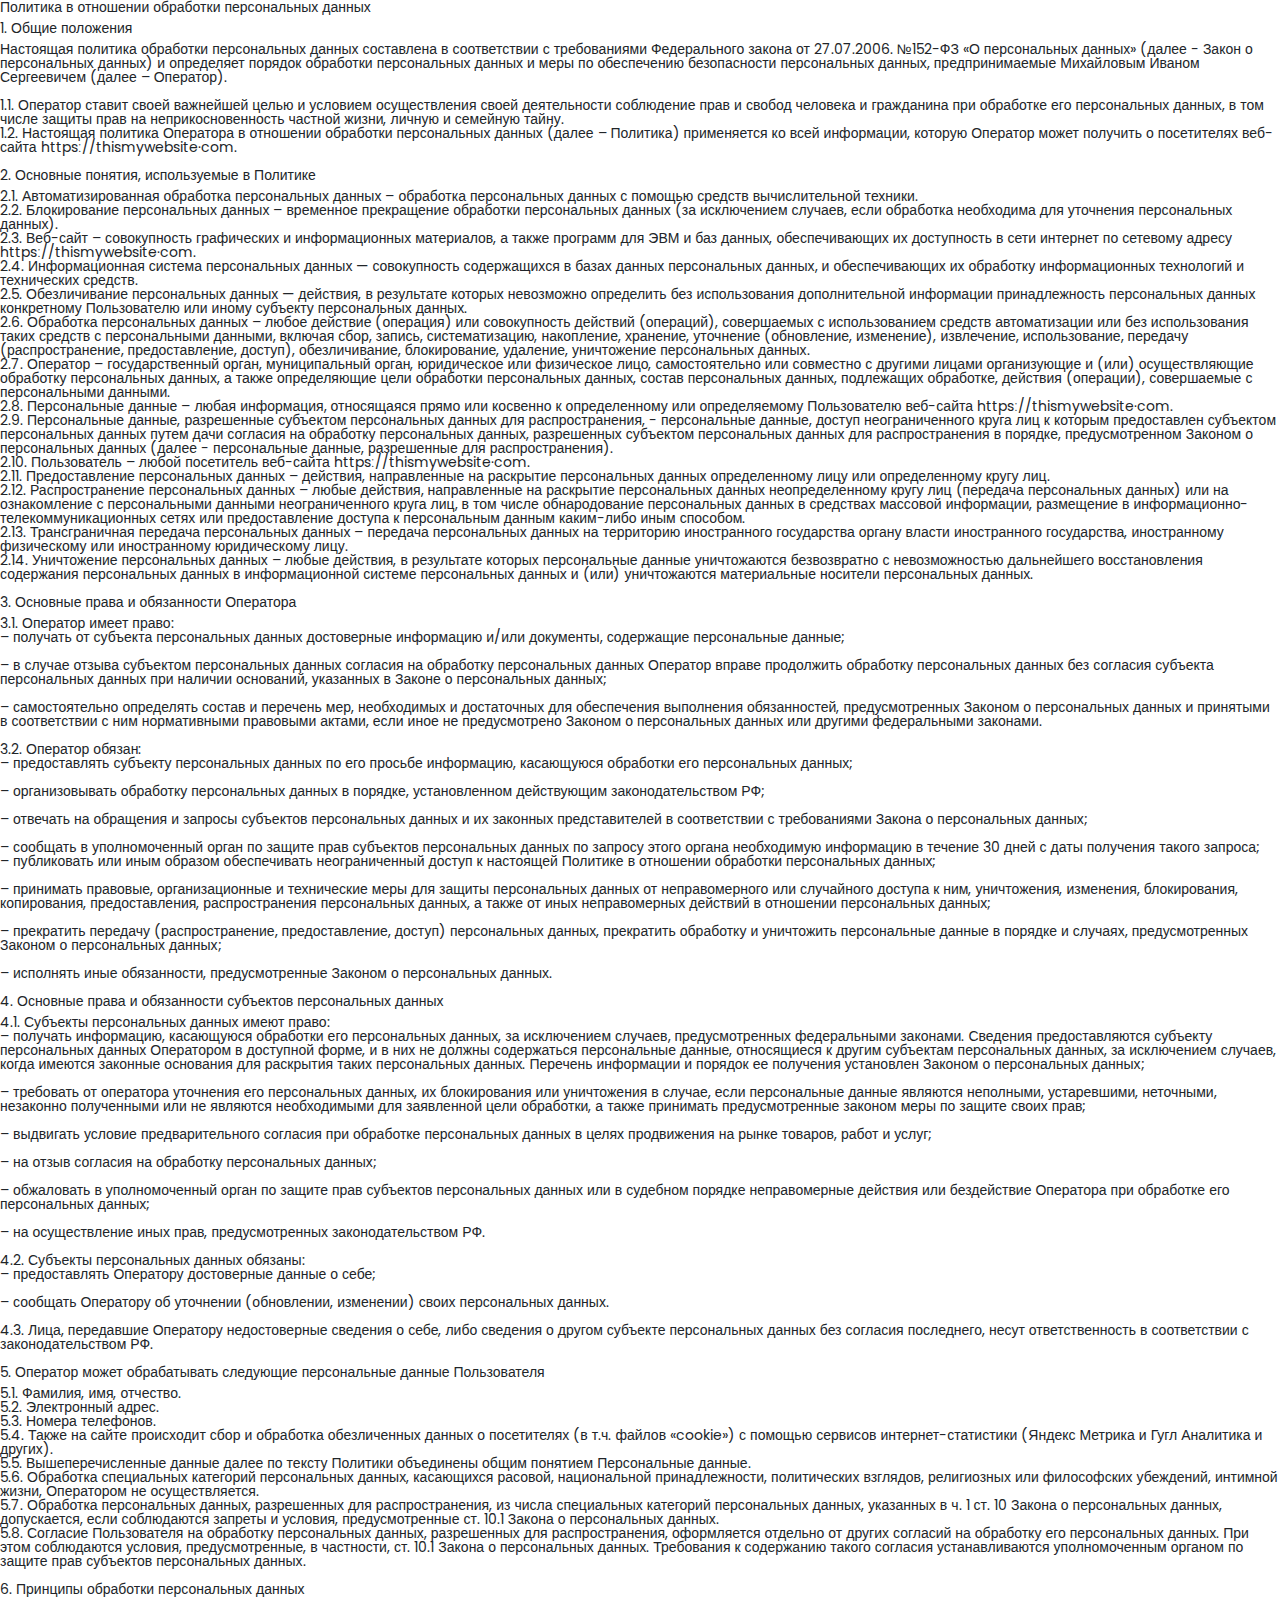
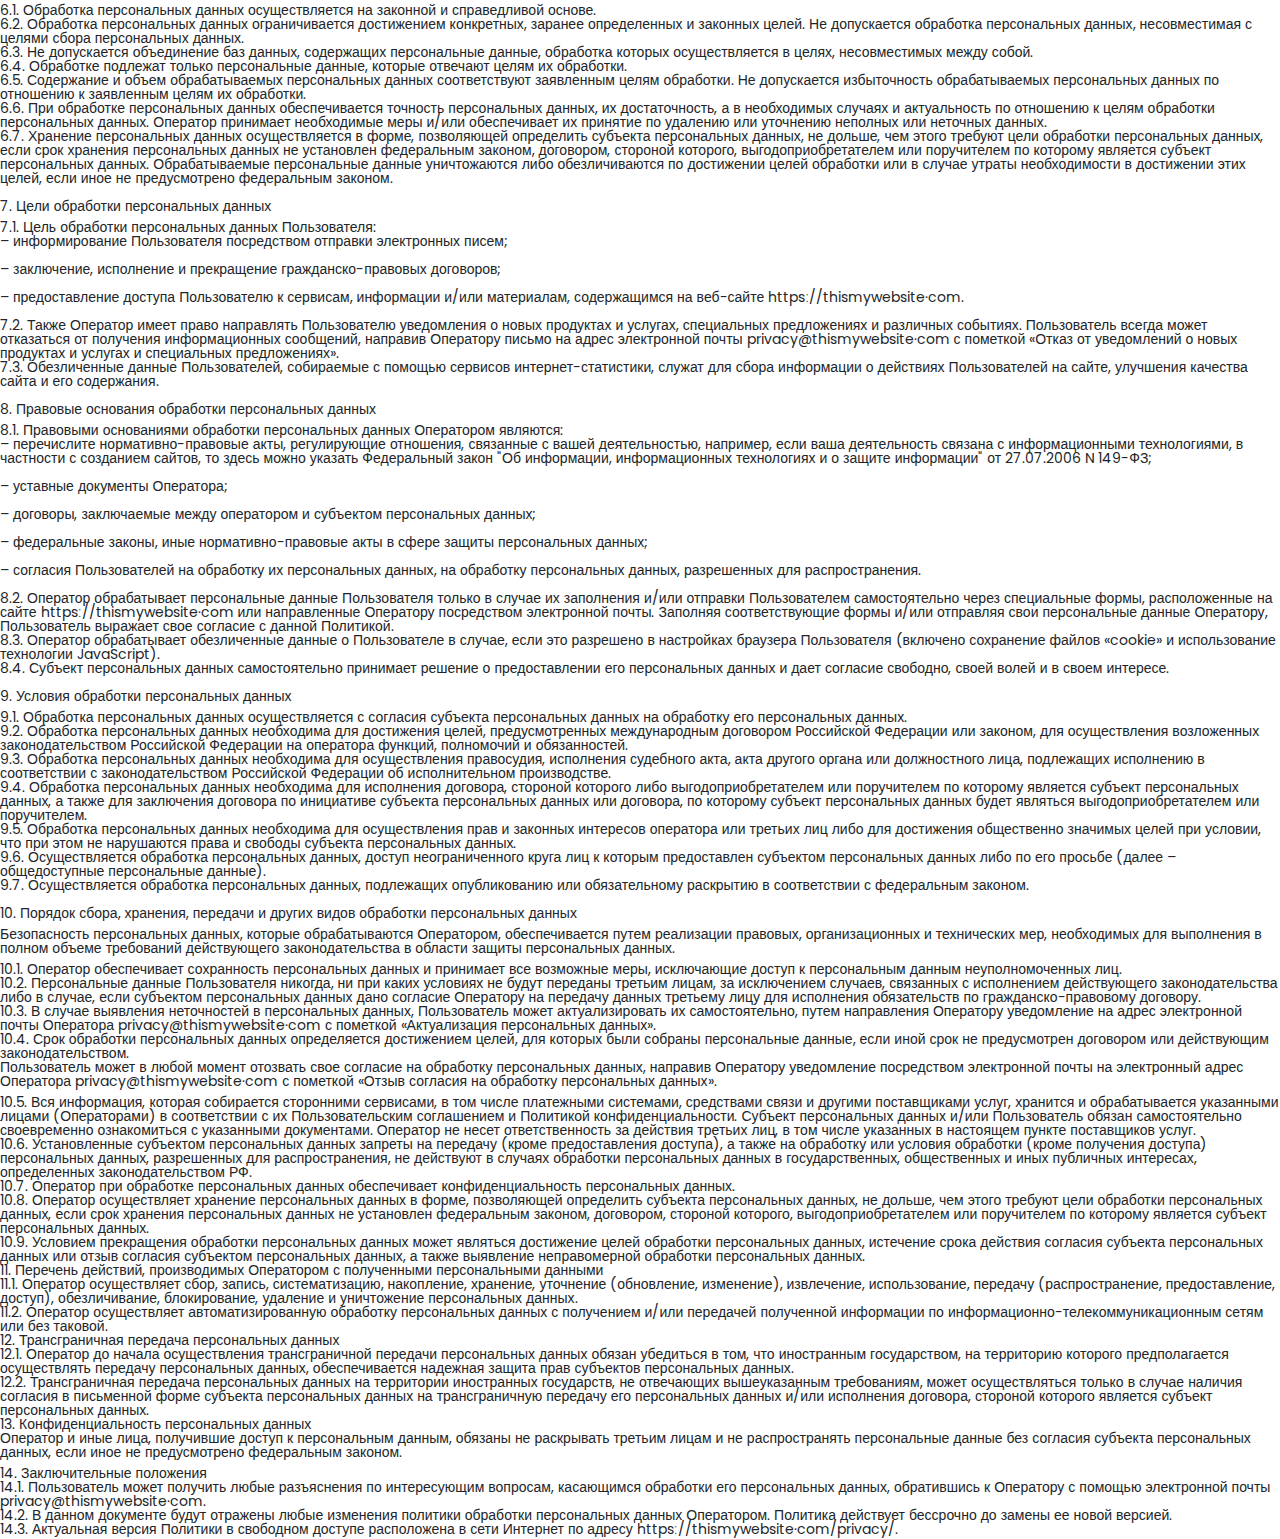
<file: src/policy.html>
<!DOCTYPE html>
<html lang="ru">
<head>
	<meta charset="UTF-8">
	<meta http-equiv="X-UA-Compatible" content="IE=edge">
	<meta name="viewport" content="width=device-width, initial-scale=1.0">
	<link rel="stylesheet" href="css/style.min.css">
	<title>Политика конфиденциальности</title>
</head>
<body>
<h1>Политика в отношении обработки персональных данных</h1>
<h2>1. Общие положения</h2>
<p>Настоящая политика обработки персональных данных составлена в соответствии с требованиями Федерального закона от 27.07.2006. №152-ФЗ «О персональных данных» (далее - Закон о персональных данных) и определяет порядок обработки персональных данных и меры по обеспечению безопасности персональных данных, предпринимаемые Михайловым Иваном Сергеевичем (далее – Оператор).</p>
<ul>
	<li>1.1. Оператор ставит своей важнейшей целью и условием осуществления своей деятельности соблюдение прав и свобод человека и гражданина при обработке его персональных данных, в том числе защиты прав на неприкосновенность частной жизни, личную и семейную тайну.</li>
	<li>1.2. Настоящая политика Оператора в отношении обработки персональных данных (далее – Политика) применяется ко всей информации, которую Оператор может получить о посетителях веб-сайта httpsː//thismywebsite·com.</li>
</ul>
<h2>2. Основные понятия, используемые в Политике</h2>
<ul>
	<li>2.1. Автоматизированная обработка персональных данных – обработка персональных данных с помощью средств вычислительной техники.</li>
	<li>2.2. Блокирование персональных данных – временное прекращение обработки персональных данных (за исключением случаев, если обработка необходима для уточнения персональных данных).</li>
	<li>2.3. Веб-сайт – совокупность графических и информационных материалов, а также программ для ЭВМ и баз данных, обеспечивающих их доступность в сети интернет по сетевому адресу httpsː//thismywebsite·com.</li>
	<li>2.4. Информационная система персональных данных — совокупность содержащихся в базах данных персональных данных, и обеспечивающих их обработку информационных технологий и технических средств.</li>
	<li>2.5. Обезличивание персональных данных — действия, в результате которых невозможно определить без использования дополнительной информации принадлежность персональных данных конкретному Пользователю или иному субъекту персональных данных.</li>
	<li>2.6. Обработка персональных данных – любое действие (операция) или совокупность действий (операций), совершаемых с использованием средств автоматизации или без использования таких средств с персональными данными, включая сбор, запись, систематизацию, накопление, хранение, уточнение (обновление, изменение), извлечение, использование, передачу (распространение, предоставление, доступ), обезличивание, блокирование, удаление, уничтожение персональных данных.</li>
	<li>2.7. Оператор – государственный орган, муниципальный орган, юридическое или физическое лицо, самостоятельно или совместно с другими лицами организующие и (или) осуществляющие обработку персональных данных, а также определяющие цели обработки персональных данных, состав персональных данных, подлежащих обработке, действия (операции), совершаемые с персональными данными.</li>
	<li>2.8. Персональные данные – любая информация, относящаяся прямо или косвенно к определенному или определяемому Пользователю веб-сайта httpsː//thismywebsite·com.</li>
	<li>2.9. Персональные данные, разрешенные субъектом персональных данных для распространения, - персональные данные, доступ неограниченного круга лиц к которым предоставлен субъектом персональных данных путем дачи согласия на обработку персональных данных, разрешенных субъектом персональных данных для распространения в порядке, предусмотренном Законом о персональных данных (далее - персональные данные, разрешенные для распространения).</li>	
	<li>2.10. Пользователь – любой посетитель веб-сайта httpsː//thismywebsite·com.</li>	
	<li>2.11. Предоставление персональных данных – действия, направленные на раскрытие персональных данных определенному лицу или определенному кругу лиц.</li>	
	<li>2.12. Распространение персональных данных – любые действия, направленные на раскрытие персональных данных неопределенному кругу лиц (передача персональных данных) или на ознакомление с персональными данными неограниченного круга лиц, в том числе обнародование персональных данных в средствах массовой информации, размещение в информационно-телекоммуникационных сетях или предоставление доступа к персональным данным каким-либо иным способом.</li>	
	<li>2.13. Трансграничная передача персональных данных – передача персональных данных на территорию иностранного государства органу власти иностранного государства, иностранному физическому или иностранному юридическому лицу.</li>	
	<li>2.14. Уничтожение персональных данных – любые действия, в результате которых персональные данные уничтожаются безвозвратно с невозможностью дальнейшего восстановления содержания персональных данных в информационной системе персональных данных и (или) уничтожаются материальные носители персональных данных.</li>
</ul>


<h2>3. Основные права и обязанности Оператора</h2>
<ul>
	<li>3.1. Оператор имеет право:
		<div>
			<p>– получать от субъекта персональных данных достоверные информацию и/или документы, содержащие персональные данные;</p>
			<p>– в случае отзыва субъектом персональных данных согласия на обработку персональных данных Оператор вправе продолжить обработку персональных данных без согласия субъекта персональных данных при наличии оснований, указанных в Законе о персональных данных;</p>
			<p>– самостоятельно определять состав и перечень мер, необходимых и достаточных для обеспечения выполнения обязанностей, предусмотренных Законом о персональных данных и принятыми в соответствии с ним нормативными правовыми актами, если иное не предусмотрено Законом о персональных данных или другими федеральными законами.</p>
		</div>
	</li>
	<li>3.2. Оператор обязан:
		<div>
			<p>– предоставлять субъекту персональных данных по его просьбе информацию, касающуюся обработки его персональных данных;</p> 
			<p>– организовывать обработку персональных данных в порядке, установленном действующим законодательством РФ;</p> 
			<p></p> 
			<p>– отвечать на обращения и запросы субъектов персональных данных и их законных представителей в соответствии с требованиями Закона о персональных данных;</p> – сообщать в уполномоченный орган по защите прав субъектов персональных данных по запросу этого органа необходимую информацию в течение 30 дней с даты получения такого запроса;
			<p> – публиковать или иным образом обеспечивать неограниченный доступ к настоящей Политике в отношении обработки персональных данных;</p>
			<p>– принимать правовые, организационные и технические меры для защиты персональных данных от неправомерного или случайного доступа к ним, уничтожения, изменения, блокирования, копирования, предоставления, распространения персональных данных, а также от иных неправомерных действий в отношении персональных данных;</p> 
			<p> – прекратить передачу (распространение, предоставление, доступ) персональных данных, прекратить обработку и уничтожить персональные данные в порядке и случаях, предусмотренных Законом о персональных данных;</p>
			<p>– исполнять иные обязанности, предусмотренные Законом о персональных данных.</p> 
		</div>
	</li>
</ul>

<h2>4. Основные права и обязанности субъектов персональных данных</h2>
<ul>
	<li>4.1. Субъекты персональных данных имеют право:
		<div>
			<p>– получать информацию, касающуюся обработки его персональных данных, за исключением случаев, предусмотренных федеральными законами. Сведения предоставляются субъекту персональных данных Оператором в доступной форме, и в них не должны содержаться персональные данные, относящиеся к другим субъектам персональных данных, за исключением случаев, когда имеются законные основания для раскрытия таких персональных данных. Перечень информации и порядок ее получения установлен Законом о персональных данных;</p> 
			<p> – требовать от оператора уточнения его персональных данных, их блокирования или уничтожения в случае, если персональные данные являются неполными, устаревшими, неточными, незаконно полученными или не являются необходимыми для заявленной цели обработки, а также принимать предусмотренные законом меры по защите своих прав;</p>
			<p>– выдвигать условие предварительного согласия при обработке персональных данных в целях продвижения на рынке товаров, работ и услуг;</p> 
			<p>– на отзыв согласия на обработку персональных данных;</p> 
			<p>– обжаловать в уполномоченный орган по защите прав субъектов персональных данных или в судебном порядке неправомерные действия или бездействие Оператора при обработке его персональных данных;</p> 
			<p>– на осуществление иных прав, предусмотренных законодательством РФ.</p> 
		</div>
	</li>
	<li>4.2. Субъекты персональных данных обязаны:
		<div>
			<p>– предоставлять Оператору достоверные данные о себе;</p> 
			<p>– сообщать Оператору об уточнении (обновлении, изменении) своих персональных данных.</p> 
		</div>
	</li>
	<li>4.3. Лица, передавшие Оператору недостоверные сведения о себе, либо сведения о другом субъекте персональных данных без согласия последнего, несут ответственность в соответствии с законодательством РФ.</li>
</ul>
<h2>5. Оператор может обрабатывать следующие персональные данные Пользователя</h2>
<ul>
	<li>5.1. Фамилия, имя, отчество.</li>
	<li>5.2. Электронный адрес.</li>
	<li>5.3. Номера телефонов.</li>
	<li>5.4. Также на сайте происходит сбор и обработка обезличенных данных о посетителях (в т.ч. файлов «cookie») с помощью сервисов интернет-статистики (Яндекс Метрика и Гугл Аналитика и других).</li>
	<li>5.5. Вышеперечисленные данные далее по тексту Политики объединены общим понятием Персональные данные.</li>
	<li>5.6. Обработка специальных категорий персональных данных, касающихся расовой, национальной принадлежности, политических взглядов, религиозных или философских убеждений, интимной жизни, Оператором не осуществляется.</li>
	<li>5.7. Обработка персональных данных, разрешенных для распространения, из числа специальных категорий персональных данных, указанных в ч. 1 ст. 10 Закона о персональных данных, допускается, если соблюдаются запреты и условия, предусмотренные ст. 10.1 Закона о персональных данных.</li>
	<li>5.8. Согласие Пользователя на обработку персональных данных, разрешенных для распространения, оформляется отдельно от других согласий на обработку его персональных данных. При этом соблюдаются условия, предусмотренные, в частности, ст. 10.1 Закона о персональных данных. Требования к содержанию такого согласия устанавливаются уполномоченным органом по защите прав субъектов персональных данных.</li>

</ul>


<h2>6. Принципы обработки персональных данных</h2>
<ul>
	<li>6.1. Обработка персональных данных осуществляется на законной и справедливой основе.</li>
	<li>6.2. Обработка персональных данных ограничивается достижением конкретных, заранее определенных и законных целей. Не допускается обработка персональных данных, несовместимая с целями сбора персональных данных.</li>
	<li>6.3. Не допускается объединение баз данных, содержащих персональные данные, обработка которых осуществляется в целях, несовместимых между собой.</li>
	<li>6.4. Обработке подлежат только персональные данные, которые отвечают целям их обработки.</li>
	<li>6.5. Содержание и объем обрабатываемых персональных данных соответствуют заявленным целям обработки. Не допускается избыточность обрабатываемых персональных данных по отношению к заявленным целям их обработки.</li>
	<li>6.6. При обработке персональных данных обеспечивается точность персональных данных, их достаточность, а в необходимых случаях и актуальность по отношению к целям обработки персональных данных. Оператор принимает необходимые меры и/или обеспечивает их принятие по удалению или уточнению неполных или неточных данных.</li>
	<li>6.7. Хранение персональных данных осуществляется в форме, позволяющей определить субъекта персональных данных, не дольше, чем этого требуют цели обработки персональных данных, если срок хранения персональных данных не установлен федеральным законом, договором, стороной которого, выгодоприобретателем или поручителем по которому является субъект персональных данных. Обрабатываемые персональные данные уничтожаются либо обезличиваются по достижении целей обработки или в случае утраты необходимости в достижении этих целей, если иное не предусмотрено федеральным законом.</li>
</ul>

<h2>7. Цели обработки персональных данных</h2>
<ul>
	<li>7.1. Цель обработки персональных данных Пользователя:
		<div>
			<p> – информирование Пользователя посредством отправки электронных писем;</p> 
<p> – заключение, исполнение и прекращение гражданско-правовых договоров;</p> 
<p> – предоставление доступа Пользователю к сервисам, информации и/или материалам, содержащимся на веб-сайте httpsː//thismywebsite·com.</p>
		</div>
	</li>
	<li>7.2. Также Оператор имеет право направлять Пользователю уведомления о новых продуктах и услугах, специальных предложениях и различных событиях. Пользователь всегда может отказаться от получения информационных сообщений, направив Оператору письмо на адрес электронной почты privacy@thismywebsite·com с пометкой «Отказ от уведомлений о новых продуктах и услугах и специальных предложениях».</li>
	<li>
		7.3. Обезличенные данные Пользователей, собираемые с помощью сервисов интернет-статистики, служат для сбора информации о действиях Пользователей на сайте, улучшения качества сайта и его содержания.
	</li>
</ul>


<h2>8. Правовые основания обработки персональных данных</h2>
<ul>
	<li>
		8.1. Правовыми основаниями обработки персональных данных Оператором являются:
		<div>
			<p>– перечислите нормативно-правовые акты, регулирующие отношения, связанные с вашей деятельностью, например, если ваша деятельность связана с информационными технологиями, в частности с созданием сайтов, то здесь можно указать Федеральный закон "Об информации, информационных технологиях и о защите информации" от 27.07.2006 N 149-ФЗ;</p> 
			<p>– уставные документы Оператора;</p> 
			<p> – договоры, заключаемые между оператором и субъектом персональных данных;</p>
			<p>– федеральные законы, иные нормативно-правовые акты в сфере защиты персональных данных;</p> 
			<p>– согласия Пользователей на обработку их персональных данных, на обработку персональных данных, разрешенных для распространения.</p> 
		</div>
	</li>
	<li>8.2. Оператор обрабатывает персональные данные Пользователя только в случае их заполнения и/или отправки Пользователем самостоятельно через специальные формы, расположенные на сайте httpsː//thismywebsite·com или направленные Оператору посредством электронной почты. Заполняя соответствующие формы и/или отправляя свои персональные данные Оператору, Пользователь выражает свое согласие с данной Политикой.</li>
	<li>8.3. Оператор обрабатывает обезличенные данные о Пользователе в случае, если это разрешено в настройках браузера Пользователя (включено сохранение файлов «cookie» и использование технологии JavaScript).</li>
	<li>8.4. Субъект персональных данных самостоятельно принимает решение о предоставлении его персональных данных и дает согласие свободно, своей волей и в своем интересе.</li>
</ul>

<h2>9. Условия обработки персональных данных</h2>
<ul>
	<li>9.1. Обработка персональных данных осуществляется с согласия субъекта персональных данных на обработку его персональных данных.</li>
	<li>9.2. Обработка персональных данных необходима для достижения целей, предусмотренных международным договором Российской Федерации или законом, для осуществления возложенных законодательством Российской Федерации на оператора функций, полномочий и обязанностей.</li>
	<li>9.3. Обработка персональных данных необходима для осуществления правосудия, исполнения судебного акта, акта другого органа или должностного лица, подлежащих исполнению в соответствии с законодательством Российской Федерации об исполнительном производстве.</li>
	<li>9.4. Обработка персональных данных необходима для исполнения договора, стороной которого либо выгодоприобретателем или поручителем по которому является субъект персональных данных, а также для заключения договора по инициативе субъекта персональных данных или договора, по которому субъект персональных данных будет являться выгодоприобретателем или поручителем.</li>
	<li>9.5. Обработка персональных данных необходима для осуществления прав и законных интересов оператора или третьих лиц либо для достижения общественно значимых целей при условии, что при этом не нарушаются права и свободы субъекта персональных данных.</li>
	<li>9.6. Осуществляется обработка персональных данных, доступ неограниченного круга лиц к которым предоставлен субъектом персональных данных либо по его просьбе (далее – общедоступные персональные данные).</li>
	<li>
		9.7. Осуществляется обработка персональных данных, подлежащих опубликованию или обязательному раскрытию в соответствии с федеральным законом.</li>
</ul>






<h2>10. Порядок сбора, хранения, передачи и других видов обработки персональных данных</h2>
<h3>Безопасность персональных данных, которые обрабатываются Оператором, обеспечивается путем реализации правовых, организационных и технических мер, необходимых для выполнения в полном объеме требований действующего законодательства в области защиты персональных данных.</h3>
<ul>
	<li>10.1. Оператор обеспечивает сохранность персональных данных и принимает все возможные меры, исключающие доступ к персональным данным неуполномоченных лиц.</li>
	<li>10.2. Персональные данные Пользователя никогда, ни при каких условиях не будут переданы третьим лицам, за исключением случаев, связанных с исполнением действующего законодательства либо в случае, если субъектом персональных данных дано согласие Оператору на передачу данных третьему лицу для исполнения обязательств по гражданско-правовому договору.</li>
	<li>10.3. В случае выявления неточностей в персональных данных, Пользователь может актуализировать их самостоятельно, путем направления Оператору уведомление на адрес электронной почты Оператора privacy@thismywebsite·com с пометкой «Актуализация персональных данных».</li>
	<li>10.4. Срок обработки персональных данных определяется достижением целей, для которых были собраны персональные данные, если иной срок не предусмотрен договором или действующим законодательством.</li>
	<h3>Пользователь может в любой момент отозвать свое согласие на обработку персональных данных, направив Оператору уведомление посредством электронной почты на электронный адрес Оператора privacy@thismywebsite·com с пометкой «Отзыв согласия на обработку персональных данных».</h3>
	<li>10.5. Вся информация, которая собирается сторонними сервисами, в том числе платежными системами, средствами связи и другими поставщиками услуг, хранится и обрабатывается указанными лицами (Операторами) в соответствии с их Пользовательским соглашением и Политикой конфиденциальности. Субъект персональных данных и/или Пользователь обязан самостоятельно своевременно ознакомиться с указанными документами. Оператор не несет ответственность за действия третьих лиц, в том числе указанных в настоящем пункте поставщиков услуг.</li>
	<li>10.6. Установленные субъектом персональных данных запреты на передачу (кроме предоставления доступа), а также на обработку или условия обработки (кроме получения доступа) персональных данных, разрешенных для распространения, не действуют в случаях обработки персональных данных в государственных, общественных и иных публичных интересах, определенных законодательством РФ.</li>
	<li>10.7. Оператор при обработке персональных данных обеспечивает конфиденциальность персональных данных.</li>
	<li>10.8. Оператор осуществляет хранение персональных данных в форме, позволяющей определить субъекта персональных данных, не дольше, чем этого требуют цели обработки персональных данных, если срок хранения персональных данных не установлен федеральным законом, договором, стороной которого, выгодоприобретателем или поручителем по которому является субъект персональных данных.</li>
	<li>10.9. Условием прекращения обработки персональных данных может являться достижение целей обработки персональных данных, истечение срока действия согласия субъекта персональных данных или отзыв согласия субъектом персональных данных, а также выявление неправомерной обработки персональных данных.</li>
	<li>11. Перечень действий, производимых Оператором с полученными персональными данными
		<ul>
			<li>11.1. Оператор осуществляет сбор, запись, систематизацию, накопление, хранение, уточнение (обновление, изменение), извлечение, использование, передачу (распространение, предоставление, доступ), обезличивание, блокирование, удаление и уничтожение персональных данных.</li>
			<li>11.2. Оператор осуществляет автоматизированную обработку персональных данных с получением и/или передачей полученной информации по информационно-телекоммуникационным сетям или без таковой.</li>
		</ul>
	</li>
	<li>
		12. Трансграничная передача персональных данных
		<ul>
			<li>12.1. Оператор до начала осуществления трансграничной передачи персональных данных обязан убедиться в том, что иностранным государством, на территорию которого предполагается осуществлять передачу персональных данных, обеспечивается надежная защита прав субъектов персональных данных.</li>
			<li>12.2. Трансграничная передача персональных данных на территории иностранных государств, не отвечающих вышеуказанным требованиям, может осуществляться только в случае наличия согласия в письменной форме субъекта персональных данных на трансграничную передачу его персональных данных и/или исполнения договора, стороной которого является субъект персональных данных.</li>
		</ul>
	</li>
	<li>13. Конфиденциальность персональных данных</li>
	<h3>Оператор и иные лица, получившие доступ к персональным данным, обязаны не раскрывать третьим лицам и не распространять персональные данные без согласия субъекта персональных данных, если иное не предусмотрено федеральным законом.</h3>
	<li>14. Заключительные положения
		<ul>
			<li>
				14.1. Пользователь может получить любые разъяснения по интересующим вопросам, касающимся обработки его персональных данных, обратившись к Оператору с помощью электронной почты privacy@thismywebsite·com.
			</li>
			<li>14.2. В данном документе будут отражены любые изменения политики обработки персональных данных Оператором. Политика действует бессрочно до замены ее новой версией.</li>
			<li>14.3. Актуальная версия Политики в свободном доступе расположена в сети Интернет по адресу httpsː//thismywebsite·com/privacy/.</li>
		</ul>
	</li>
</ul>
</body>
</html>
</file>
<file: src/css/style.min.css>
/*!
 * Bootstrap Reboot v4.3.1 (https://getbootstrap.com/)
 * Copyright 2011-2019 The Bootstrap Authors
 * Copyright 2011-2019 Twitter, Inc.
 * Licensed under MIT (https://github.com/twbs/bootstrap/blob/master/LICENSE)
 * Forked from Normalize.css, licensed MIT (https://github.com/necolas/normalize.css/blob/master/LICENSE.md)
 */@import"https://fonts.googleapis.com/css2?family=Poppins:wght@500;700&display=swap";*,::after,::before{-webkit-box-sizing:border-box;box-sizing:border-box}html{font-family:sans-serif;line-height:1.15;-webkit-text-size-adjust:100%;-webkit-tap-highlight-color:rgba(0,0,0,0)}article,aside,figcaption,figure,footer,header,hgroup,main,nav,section{display:block}body{margin:0;font-family:-apple-system,BlinkMacSystemFont,"Segoe UI",Roboto,"Helvetica Neue",Arial,"Noto Sans",sans-serif,"Apple Color Emoji","Segoe UI Emoji","Segoe UI Symbol","Noto Color Emoji";font-size:1rem;font-weight:400;line-height:1.5;color:#212529;text-align:left;background-color:#fff}[tabindex="-1"]:focus{outline:0 !important}hr{-webkit-box-sizing:content-box;box-sizing:content-box;height:0;overflow:visible}h1,h2,h3,h4,h5,h6{margin-top:0;margin-bottom:.5rem}p{margin-top:0;margin-bottom:1rem}abbr[data-original-title],abbr[title]{text-decoration:underline;-webkit-text-decoration:underline dotted;text-decoration:underline dotted;cursor:help;border-bottom:0;-webkit-text-decoration-skip-ink:none;text-decoration-skip-ink:none}address{margin-bottom:1rem;font-style:normal;line-height:inherit}dl,ol,ul{margin-top:0;margin-bottom:1rem}ol ol,ol ul,ul ol,ul ul{margin-bottom:0}dt{font-weight:700}dd{margin-bottom:.5rem;margin-left:0}blockquote{margin:0 0 1rem}b,strong{font-weight:bolder}small{font-size:80%}sub,sup{position:relative;font-size:75%;line-height:0;vertical-align:baseline}sub{bottom:-0.25em}sup{top:-0.5em}a{color:#007bff;text-decoration:none;background-color:rgba(0,0,0,0)}a:hover{color:#0056b3;text-decoration:underline}a:not([href]):not([tabindex]){color:inherit;text-decoration:none}a:not([href]):not([tabindex]):focus,a:not([href]):not([tabindex]):hover{color:inherit;text-decoration:none}a:not([href]):not([tabindex]):focus{outline:0}code,kbd,pre,samp{font-family:SFMono-Regular,Menlo,Monaco,Consolas,"Liberation Mono","Courier New",monospace;font-size:1em}pre{margin-top:0;margin-bottom:1rem;overflow:auto}figure{margin:0 0 1rem}img{vertical-align:middle;border-style:none}svg{overflow:hidden;vertical-align:middle}table{border-collapse:collapse}caption{padding-top:.75rem;padding-bottom:.75rem;color:#6c757d;text-align:left;caption-side:bottom}th{text-align:inherit}label{display:inline-block;margin-bottom:.5rem}button{border-radius:0}button:focus{outline:1px dotted;outline:5px auto -webkit-focus-ring-color}button,input,optgroup,select,textarea{margin:0;font-family:inherit;font-size:inherit;line-height:inherit}button,input{overflow:visible}button,select{text-transform:none}select{word-wrap:normal}[type=button],[type=reset],[type=submit],button{-webkit-appearance:button}[type=button]:not(:disabled),[type=reset]:not(:disabled),[type=submit]:not(:disabled),button:not(:disabled){cursor:pointer}[type=button]::-moz-focus-inner,[type=reset]::-moz-focus-inner,[type=submit]::-moz-focus-inner,button::-moz-focus-inner{padding:0;border-style:none}input[type=checkbox],input[type=radio]{-webkit-box-sizing:border-box;box-sizing:border-box;padding:0}input[type=date],input[type=datetime-local],input[type=month],input[type=time]{-webkit-appearance:listbox}textarea{overflow:auto;resize:vertical}fieldset{min-width:0;padding:0;margin:0;border:0}legend{display:block;width:100%;max-width:100%;padding:0;margin-bottom:.5rem;font-size:1.5rem;line-height:inherit;color:inherit;white-space:normal}progress{vertical-align:baseline}[type=number]::-webkit-inner-spin-button,[type=number]::-webkit-outer-spin-button{height:auto}[type=search]{outline-offset:-2px;-webkit-appearance:none}[type=search]::-webkit-search-decoration{-webkit-appearance:none}::-webkit-file-upload-button{font:inherit;-webkit-appearance:button}output{display:inline-block}summary{display:list-item;cursor:pointer}template{display:none}[hidden]{display:none !important}*{padding:0;margin:0;border:0}*,*:before,*:after{-webkit-box-sizing:border-box;box-sizing:border-box}:focus,:active{outline:none}a:focus,a:active{outline:none}nav,footer,header,aside{display:block}html,body{height:100%;width:100%;font-size:100%;line-height:1;font-size:14px;-ms-text-size-adjust:100%;-moz-text-size-adjust:100%;-webkit-text-size-adjust:100%}input,button,textarea{font-family:inherit}input::-ms-clear{display:none}button{cursor:pointer}button::-moz-focus-inner{padding:0;border:0}a,a:visited{text-decoration:none}a:hover{text-decoration:none}ul li{list-style:none}img{vertical-align:top}h1,h2,h3,h4,h5,h6{font-size:inherit;font-weight:400}*{font-family:"Poppins",sans-serif;margin:0;padding:0}.container{max-width:1140px;margin:0 auto}.devider{width:60px;height:3px;margin:25px auto 0 auto;background-color:#eee649}.hamburger{position:absolute;top:20px;right:30px;height:21px;display:-webkit-box;display:-ms-flexbox;display:flex;-webkit-box-orient:vertical;-webkit-box-direction:normal;-ms-flex-direction:column;flex-direction:column;-webkit-box-pack:justify;-ms-flex-pack:justify;justify-content:space-between;-webkit-box-align:end;-ms-flex-align:end;align-items:flex-end;cursor:pointer}.hamburger span{display:block;width:30px;height:3px;background:#151812}.hamburger span.center{width:36px}.menu{position:fixed;top:0;left:-100%;width:100%;height:100vh;z-index:10;visibility:hidden;opacity:0;-webkit-transition:all .6s;transition:all .6s}.menu.active{left:0;visibility:visible;opacity:1}.menu__block{padding-top:140px;padding-left:40px;position:relative;cursor:pointer;width:345px;height:100%;background-color:#082985;-webkit-transition:all .6s;transition:all .6s;z-index:10}.menu__close{position:absolute;top:25px;right:25px}.menu__social{position:absolute;-webkit-box-align:center;-ms-flex-align:center;align-items:center;bottom:50px;left:50%;-webkit-transform:translateX(-50%);transform:translateX(-50%);width:90px;display:-webkit-box;display:-ms-flexbox;display:flex;-webkit-box-pack:justify;-ms-flex-pack:justify;justify-content:space-between}.menu__social a:hover svg path{-webkit-transition:all .6s;transition:all .6s;fill:#fff}.menu__list{padding-left:35px}.menu__link{position:relative;font-weight:700;font-size:24px;line-height:36px;margin-bottom:15px}.menu__link:before{content:"";position:absolute;top:10px;left:-35px;width:15px;height:15px;border-radius:100%;border:1px solid #000;-webkit-transition:all .6s;transition:all .6s}.menu__link:hover:before{border:1px solid #eee649;background-color:#eee649}.menu__link a{color:#fff}.menu__overlay{top:0;left:0;position:fixed;width:100%;height:100%;background-color:#fff;opacity:.75}.title{font-weight:bold;font-size:36px;line-height:60px;color:#000}.title_fz14{font-size:14px;line-height:21px;margin-bottom:0}.title_fz16{font-size:16px;line-height:24px}.title_fz20{font-size:20px;line-height:30px}.title_fz48{font-size:48px}.promo{position:relative;min-height:100vh;background:url("../img/main_bg.jpg") center center/cover no-repeat;padding-top:205px}.promo__title{width:535px;margin-top:10px}.promo__subtitle{z-index:5;padding-left:10px;position:relative}.promo__subtitle:before{content:"";position:absolute;z-index:-1;top:-25%;left:0;width:36px;border-radius:100%;height:36px;background:#eee649}.promo__buttons{margin-top:25px;display:-webkit-box;display:-ms-flexbox;display:flex;-webkit-box-align:center;-ms-flex-align:center;align-items:center;width:280px;-webkit-box-pack:justify;-ms-flex-pack:justify;justify-content:space-between}.promo__link{font-size:14px;color:#000;text-transform:uppercase;letter-spacing:2px;line-height:21px;font-weight:bold}.promo__link.btn:hover{color:#fff}.promo__link:hover{color:#000;text-decoration:none}.btn{height:45px;background:#082985;-webkit-box-shadow:0px 4px 4px rgba(0,0,0,.15);box-shadow:0px 4px 4px rgba(0,0,0,.15);padding:12px 25px;font-size:14px;color:#fff;letter-spacing:2px;font-weight:bold;line-height:21px}.side-panel{z-index:3;position:fixed;top:230px;left:50px;height:340px;display:-webkit-box;display:-ms-flexbox;display:flex;-webkit-box-orient:vertical;-webkit-box-direction:normal;-ms-flex-direction:column;flex-direction:column;-webkit-box-pack:justify;-ms-flex-pack:justify;justify-content:space-between;-webkit-box-align:center;-ms-flex-align:center;align-items:center}.side-panel__link{padding:10px}.side-panel__link:hover svg path{-webkit-transition:all .3s;transition:all .3s;fill:#fff}.side-panel__devider{width:2px;height:70px;background-color:#000}.side-panel__text{height:150px;width:25px;font-weight:700;font-size:16px;line-height:24px}.side-panel__text span{color:#000;display:block;-webkit-transform:rotate(-90deg) translate(-42%, -245%);transform:rotate(-90deg) translate(-42%, -245%);height:25px;width:150px}.about{padding-top:120px;position:relative}.about__wrapper{display:grid;grid-template-columns:400px 570px;grid-template-rows:minmax(245px, auto) minmax(255px, auto);grid-auto-rows:minmax(245px, auto);-webkit-column-gap:70px;-moz-column-gap:70px;column-gap:70px;row-gap:40px}.about__img{grid-row:1/3}.about__img img{width:100%;height:100%;-o-object-fit:cover;object-fit:cover}.about__subtitle{padding-left:12px;padding-top:1px;z-index:5;position:relative}.about__subtitle:before{content:"";position:absolute;z-index:-1;top:-25%;left:0;width:36px;border-radius:100%;height:36px;background:#eee649}.about__descr{padding-top:6px}.about__descr .devider{margin:0}.about__text{margin-top:20px;margin-bottom:0;font-weight:500;font-size:14px;line-height:21px}.about__skills{display:grid;grid-template-columns:repeat(2, 1fr);grid-template:repeat(2, minmax(115px, auto))/repeat(2, 1fr);grid-auto-rows:1fr;-webkit-column-gap:50px;-moz-column-gap:50px;column-gap:50px;row-gap:20px}.about__skills-item{display:grid;grid-template-columns:40px 1fr;-webkit-column-gap:20px;-moz-column-gap:20px;column-gap:20px}.about__skills-circle{position:relative}.about__skills-circle:before{content:"";position:absolute;z-index:-1;top:-25%;left:0;width:36px;border-radius:100%;height:36px;background:#eee649}.about__skills-circle:before{top:5px}.about__skills-icon{padding:20px 0px 0px 15px}.about__skills-text{margin-top:6px;font-weight:500;font-size:12px;line-height:18px;margin-bottom:0}.usefull{position:relative;padding-top:120px;background-color:#fff;z-index:-5}.usefull__subtitle{text-align:center;position:relative}.usefull__subtitle:before{content:"";position:absolute;z-index:-1;top:-6px;left:50%;-webkit-transform:translateX(-50%);transform:translateX(-50%);width:36px;border-radius:100%;height:36px;background:#eee649}.usefull__title{text-align:center;margin-bottom:0}.usefull__divider{margin:0 auto}.usefull__grid-container{display:grid;padding:60px 65px 0px 65px;grid-template-columns:repeat(2, 425px);-webkit-column-gap:135px;-moz-column-gap:135px;column-gap:135px;row-gap:45px}.column-useful__title{margin-bottom:0;position:relative;padding-left:35px}.column-useful__title:before{content:"";position:absolute;width:15px;height:15px;background-color:#eee649;border-radius:100%;left:-7px;top:50%;-webkit-transform:translateY(-50%);transform:translateY(-50%)}.column-useful ul li{position:relative}.column-useful ul li:after{content:"";width:1px;height:calc(100% + 8px);position:absolute;top:-8px;left:0;background-color:#000}.column-useful__item{position:relative}.column-useful__item:before{content:"";height:1px;width:45px;position:absolute;background-color:#000;top:63px}.column-useful__item-head{padding:45px 0 0 100px;position:relative}.column-useful__item-circle{top:45px;left:45px;position:absolute}.column-useful__item-circle:before{content:"";position:absolute;z-index:-1;top:-25%;left:0;width:36px;border-radius:100%;height:36px;background:#eee649}.column-useful__item-circle img{position:absolute;top:15px;left:14px}.column-useful__item-location{font-size:12px;line-height:18px;margin-top:5px}.column-useful__item-text{padding-left:43px;margin-top:12px;font-weight:500;font-size:12px;line-height:18px}.stack{padding-top:120px}.stack__title{text-align:center;position:relative}.stack__title:before{content:"";position:absolute;z-index:-1;top:-6px;left:50%;-webkit-transform:translateX(-50%);transform:translateX(-50%);width:36px;border-radius:100%;height:36px;background:#eee649}.stack__subtitle{text-align:center}.stack__grid-container{padding:60px 10px 0 10px;display:grid;grid-template-columns:repeat(4, auto);grid-template-rows:repeat(2, minmax(270px, auto));grid-auto-rows:minmax(270px, auto);gap:13px}.stack__grid-item{padding:30px 30px 25px 30px;width:270px;border:1px solid #000}.item-grid__img img{max-width:100%;height:65px}.item-grid__title{margin-top:20px}.item-grid__descr{margin-top:15px;font-weight:500;font-size:12px;line-height:18px}.stack__grid-container-lines{padding-top:120px;display:grid;grid-template-columns:repeat(3, 350px);grid-template-rows:repeat(2, minmax(70px, auto));grid-auto-rows:1fr;-webkit-column-gap:45px;-moz-column-gap:45px;column-gap:45px;row-gap:30px}.item-lines-grid__body{display:grid;grid-template-columns:auto auto;grid-template-rows:repeat(2, minmax(36px, auto));grid-auto-rows:minmax(36px, auto)}.item-lines-grid__title{padding-top:8px;padding-left:13px;position:relative}.item-lines-grid__title:before{content:"";position:absolute;z-index:-1;top:-25%;left:0;width:36px;border-radius:100%;height:36px;background:#eee649}.item-lines-grid__title:before{top:0}.item-lines-grid__number{padding-top:8px;justify-self:end}.item-lines-grid__line{align-self:end;grid-column:1/3;width:100%;height:14px;background:#e8e4de;border-radius:4px}.item-lines-grid__inner-line{height:14px;border-radius:4px;background-color:#eee649}.portfolio{padding-top:120px}.portfolio__title{text-align:center;position:relative}.portfolio__title:before{content:"";position:absolute;z-index:-1;top:-6px;left:50%;-webkit-transform:translateX(-50%);transform:translateX(-50%);width:36px;border-radius:100%;height:36px;background:#eee649}.portfolio__subtitle{text-align:center}.portfolio__grid-container{margin-top:60px;display:grid;grid-template-columns:repeat(4, 280px);grid-template-rows:repeat(2, 280px);grid-auto-rows:280px;gap:5px}.portfolio__grid-container .vertical{grid-row:1/2;grid-column:4/5}.portfolio__grid-container .horizontal{grid-column:2/4;grid-row:2/3}.portfolio__item{-webkit-transition:all .6s;transition:all .6s}.portfolio__item img{width:100%;height:100%;-o-object-fit:cover;object-fit:cover}.portfolio__item:hover{-webkit-transform:scale(1.02);transform:scale(1.02);-webkit-filter:grayscale(100%);filter:grayscale(100%)}.price{padding-top:60px}.price__title{text-align:center;position:relative}.price__title:before{content:"";position:absolute;z-index:-1;top:-6px;left:50%;-webkit-transform:translateX(-50%);transform:translateX(-50%);width:36px;border-radius:100%;height:36px;background:#eee649}.price__subtitle{text-align:center}.price__wrapper{margin-top:60px;padding:0 50px;display:grid;grid-template-columns:repeat(2, 365px);grid-template-rows:repeat(3, minmax(45px, auto));grid-auto-rows:minmax(45px, auto);-webkit-box-pack:justify;-ms-flex-pack:justify;justify-content:space-between;row-gap:15px}.price__item{padding-left:25px;display:grid;position:relative;grid-template-columns:repeat(2, auto);grid-template-rows:repeat(2, minmax(22px, auto));grid-auto-rows:auto;row-gap:5px}.price__item:before{content:"";position:absolute;width:15px;height:15px;top:2px;left:0;border-radius:100%;background-color:#eee649}.price__count{justify-self:end}.price__descr{grid-column:1/3;font-weight:500;font-size:12px;line-height:18px}.contacts{padding:120px 0 90px}.contacts__wrapper{padding:0 35px 0 52px;display:grid;grid-template-columns:400px 585px;-webkit-box-pack:justify;-ms-flex-pack:justify;justify-content:space-between}.contacts__img img{width:100%;height:100%;-o-object-fit:cover;object-fit:cover}.contacts__descr{padding-top:6px}.contacts__descr .devider{margin:0}.contacts__subtitle{padding-left:12px;padding-top:1px;z-index:5;position:relative}.contacts__subtitle:before{content:"";position:absolute;z-index:-1;top:-25%;left:0;width:36px;border-radius:100%;height:36px;background:#eee649}.contacts__text,.contacts__social{margin-top:20px}.contacts__link{margin-right:25px;display:inline-block}.contacts__link img{max-width:30px;max-height:30px}.contacts__form{margin-top:30px;display:grid;grid-template-columns:repeat(2, 1fr);grid-template-rows:45px 190px 45px;row-gap:27px;-webkit-column-gap:25px;-moz-column-gap:25px;column-gap:25px}.contacts__triggers{grid-column:1/3;display:grid;grid-template-columns:repeat(2, auto);-webkit-box-align:center;-ms-flex-align:center;align-items:center;-webkit-column-gap:35px;-moz-column-gap:35px;column-gap:35px}.contacts__policy{font-weight:500;font-size:12px;line-height:18px}.contacts__policy input{margin-right:10px}.contacts__input{position:relative}.contacts__input input{padding:0 20px;font-size:12px;font-weight:500;width:100%;height:100%;border:1px solid #000}.contacts__input label,.contacts__textarea label{height:18px;font-size:18px;padding:0px 8px;background-color:#fff;position:absolute;display:block;top:-9px;left:12px}.contacts__textarea{position:relative;grid-column:1/3}.contacts__textarea textarea{padding:20px;width:100%;height:100%;border:1px solid #000;resize:none}@media(max-width: 1439px){.side-panel{display:none}}@media(max-width: 1200px){.container{max-width:960px}.about__wrapper{grid-template-columns:400px 520px;-webkit-column-gap:40px;-moz-column-gap:40px;column-gap:40px}.about__skills{-webkit-column-gap:20px;-moz-column-gap:20px;column-gap:20px}.about__skills-item{-webkit-column-gap:15px;-moz-column-gap:15px;column-gap:15px}.usefull__grid-container{padding:60px 20px 0;grid-template-columns:repeat(2, 430px);-webkit-column-gap:60px;-moz-column-gap:60px;column-gap:60px}.skills__grid-container{grid-template-columns:repeat(3, auto);grid-template-rows:repeat(2, minmax(270px, auto))}.stack__grid-container{grid-template-columns:repeat(auto-fit, 270px);-webkit-box-pack:justify;-ms-flex-pack:justify;justify-content:space-between}.stack__grid-container-lines{grid-template-columns:repeat(2, auto)}.portfolio__grid-container{grid-template-columns:repeat(auto-fit, 280px);-ms-flex-pack:distribute;justify-content:space-around;grid-auto-rows:280px;row-gap:35px}.portfolio__grid-container .horizontal{grid-column:auto;grid-row:auto}.portfolio__grid-container .vertical{grid-column:auto;grid-row:auto}.contacts__wrapper{padding:0;grid-template-columns:350px 585px}}@media(max-width: 991.98px){.container{max-width:720px}.title{font-size:30px}.title_fz16{font-size:16px}.title_fz14{font-size:14px}.about__wrapper{grid-template-columns:300px 380px}.about__skills{grid-template-columns:380px;grid-template-rows:minmax(115px, auto)}.usefull{padding-top:60px}.usefull__grid-container{padding:40px 5px 0;grid-template-columns:1fr;grid-template-rows:repeat(2, minmax(200px, auto));grid-auto-rows:auto;-webkit-column-gap:60px;-moz-column-gap:60px;column-gap:60px}.stack{padding-top:60px}.stack__grid-container{padding-top:40px}.stack__grid-item{padding:25px 25px 25px 25px}.price__wrapper{padding:0;grid-template-columns:repeat(auto-fit, 350px)}.contacts__wrapper{grid-template-columns:300px 1fr;-webkit-column-gap:20px;-moz-column-gap:20px;column-gap:20px}.contacts__form{grid-template-rows:45px 150px 90px;row-gap:20px;-webkit-column-gap:10px;-moz-column-gap:10px;column-gap:10px}.contacts__input label,.contacts__textarea label{font-size:14px}.contacts__triggers{grid-template-columns:1fr;grid-template-rows:repeat(2, minmax(20px, auto));justify-items:center}.contacts__policy{grid-row:1}.contacts__btn{justify-self:stretch;-ms-flex-item-align:end;align-self:end}}@media(max-width: 768px){.container{max-width:540px}.title_fz48{font-size:28px}.promo__title{width:300px;font-size:26px;line-height:39px}.about{padding-top:60px}.about__wrapper{grid-template-columns:repeat(1, 1fr);grid-template-rows:500px auto auto}.about__img{grid-row:1}.about__skills{grid-template-columns:repeat(2, 260px)}.stack__grid-container{-webkit-box-pack:center;-ms-flex-pack:center;justify-content:center}.stack__grid-container-lines{grid-template-columns:repeat(2, auto)}.portfolio{padding-top:40px}.portfolio__subtitle{line-height:36px;margin:20px 0 0 0}.portfolio__devider{margin-top:15px}.portfolio__grid-container{margin-top:40px}.price{padding-top:40px}.price__wrapper{margin-top:40px;-webkit-box-pack:center;-ms-flex-pack:center;justify-content:center;row-gap:30px}.contacts{padding:40px 0 40px}.contacts__wrapper{grid-template-columns:1fr}.contacts__img{display:none}.contacts__form{-webkit-column-gap:20px;-moz-column-gap:20px;column-gap:20px}}@media(max-width: 576px){.container{max-width:100%;padding:0 10px}.title{font-size:24px}.title_fz16{font-size:16px}.title_fz14{font-size:14px}.title_fz48{font-size:28px}.hamburger{right:20px}.promo{background:url("../img/main_bg.jpg") 60% center/cover no-repeat}.promo__subtitle{color:#082985}.promo__title{color:#082985}.promo__buttons{margin-top:30px}.menu__block{padding-left:20px;width:250px}.about__wrapper{grid-template-columns:repeat(1, 1fr);grid-template-rows:300px auto auto}.about__skills{grid-template-columns:1fr;grid-template-rows:repeat(3, auto)}.stack__devider{margin-top:15px}.stack__subtitle{line-height:36px}.stack__grid-container{padding-top:20px;-webkit-box-pack:center;-ms-flex-pack:center;justify-content:center;row-gap:20px}.stack__grid-item{padding:25px 25px 25px 25px;width:270px}.stack__grid-container-lines{grid-template-columns:300px;-webkit-box-pack:center;-ms-flex-pack:center;justify-content:center;padding-top:40px;row-gap:40px}.price__wrapper{margin-top:40px;grid-template-columns:repeat(auto-fit, 295px);-webkit-box-pack:center;-ms-flex-pack:center;justify-content:center;row-gap:30px}.contacts__form{grid-template-columns:1fr;grid-template-rows:repeat(2, minmax(45px, auto)) 150px 90px}.contacts__textarea,.contacts__triggers{grid-column:1}.contacts__policy{text-align:center}.contacts__btn{justify-self:center}}
</file>
